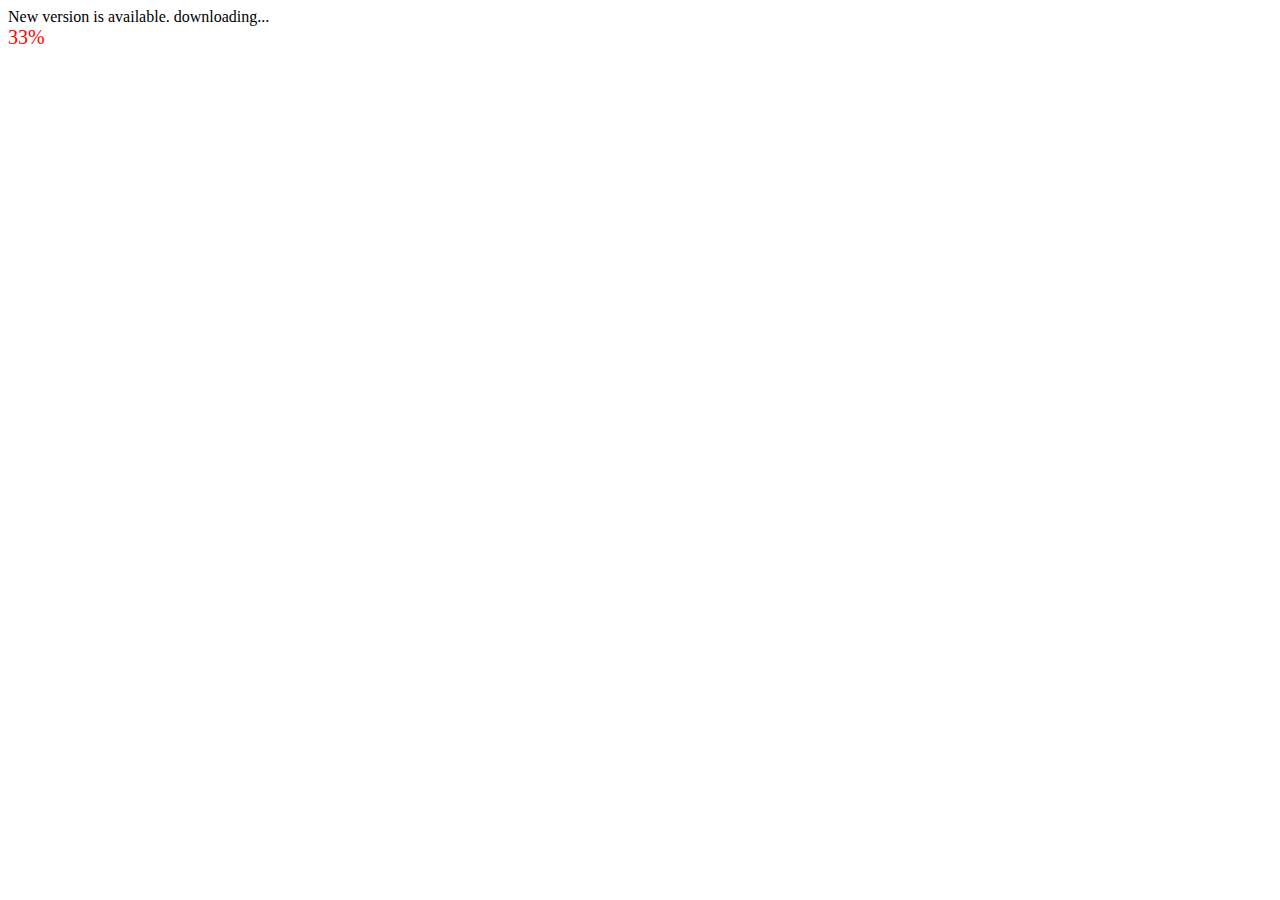
<file: src/index.html>
<!DOCTYPE html>
<html lang="en">

<head>
    <meta charset="UTF-8">
    <meta name="viewport" content="width=device-width, initial-scale=1.0">
    <title>SW Tests</title>
    <link rel="stylesheet" href="style.css">
</head>

<body>
    <div id="install" style="display: none;">New version is available. downloading...</div>
    <div id="notification" style="display: none;">New version installed. Click to refresh!</div>
    <div id="progress" style="display: none;"></div>
    <div id="app">
        <div>This is the APP!</div>
        <button onclick="greet()">Click Me</button>
        <button onclick="sendMessage()">Message</button>
    </div>


    <script>
        (function () {
            if (!'serviceWorker' in navigator) return;
            var bodyCtx = JSVs(), refreshing = false;

            navigator.serviceWorker.register('sw.js').then(prepareRegistration);
            navigator.serviceWorker.addEventListener('message', handleMessage);
            navigator.serviceWorker.addEventListener('controllerchange', handleController);

            function handleController(e) {
                console.log('SW controller changed.', e);
                if (refreshing) return;
                refreshing = true;
                window.location.reload();
            }
            function prepareRegistration(reg) {
                bodyCtx.notification.onclick = function () { reg.waiting && reg.waiting.postMessage('skipwaiting'); }

                reg.waiting && showNotification();

                reg.addEventListener('updatefound', function (e) {
                    console.log('SW update found', e);
                    if (!reg.installing) return;
                    reg.installing.addEventListener('statechange', function (e) {
                        console.log('SW state chnaged', e);
                        if (!reg.waiting) return;
                        if (navigator.serviceWorker.controller) {
                            showNotification();
                        } else {
                            console.log('SW initialized!');
                        }
                    });
                });
                function showNotification() {
                    bodyCtx.notification.style.display = 'block';
                    bodyCtx.app.style.display = 'none';
                }
            }
            function handleMessage(e) {
                var message = e.data, type = message.type, data = message.data;

                console.log(type, data);

                if (type == 'installing') {
                    bodyCtx.install.style.display = 'block';
                    bodyCtx.notification.style.display = 'none';
                    bodyCtx.app.style.display = 'none';
                    bodyCtx.progress.style.display = 'block';
                    bodyCtx.progress.textContent = 0 + '%';
                }

                if (type == 'progress') {
                    bodyCtx.progress.textContent = data[1] + '%';
                }

                if (type == 'installed') {
                    bodyCtx.install.style.display = 'none';
                    //bodyCtx.progress.style.display = 'none';
                }

                if (type == 'activate') {
                    var version = data;
                    localStorage.setItem('version', version);
                }
            }
            function JSVs() {
                return mount(document.body, {});
                function mount(element, context) {
                    return mnt(element), context;
                    function mnt(el) {
                        me(el);
                        for (var i = 0; i < el.children.length; i++) mnt(el.children[i]);
                    }
                    function me(e) {
                        var idAttr = e.attributes['id'];
                        idAttr && !context[idAttr.value] && (context[idAttr.value] = e);
                    }
                }
            }
        }());
    </script>
    <script src="script.js"></script>
</body>

</html>
</file>
<file: src/style.css>
#progress {
    font-size: 20px;
    color: red;
}
</file>
